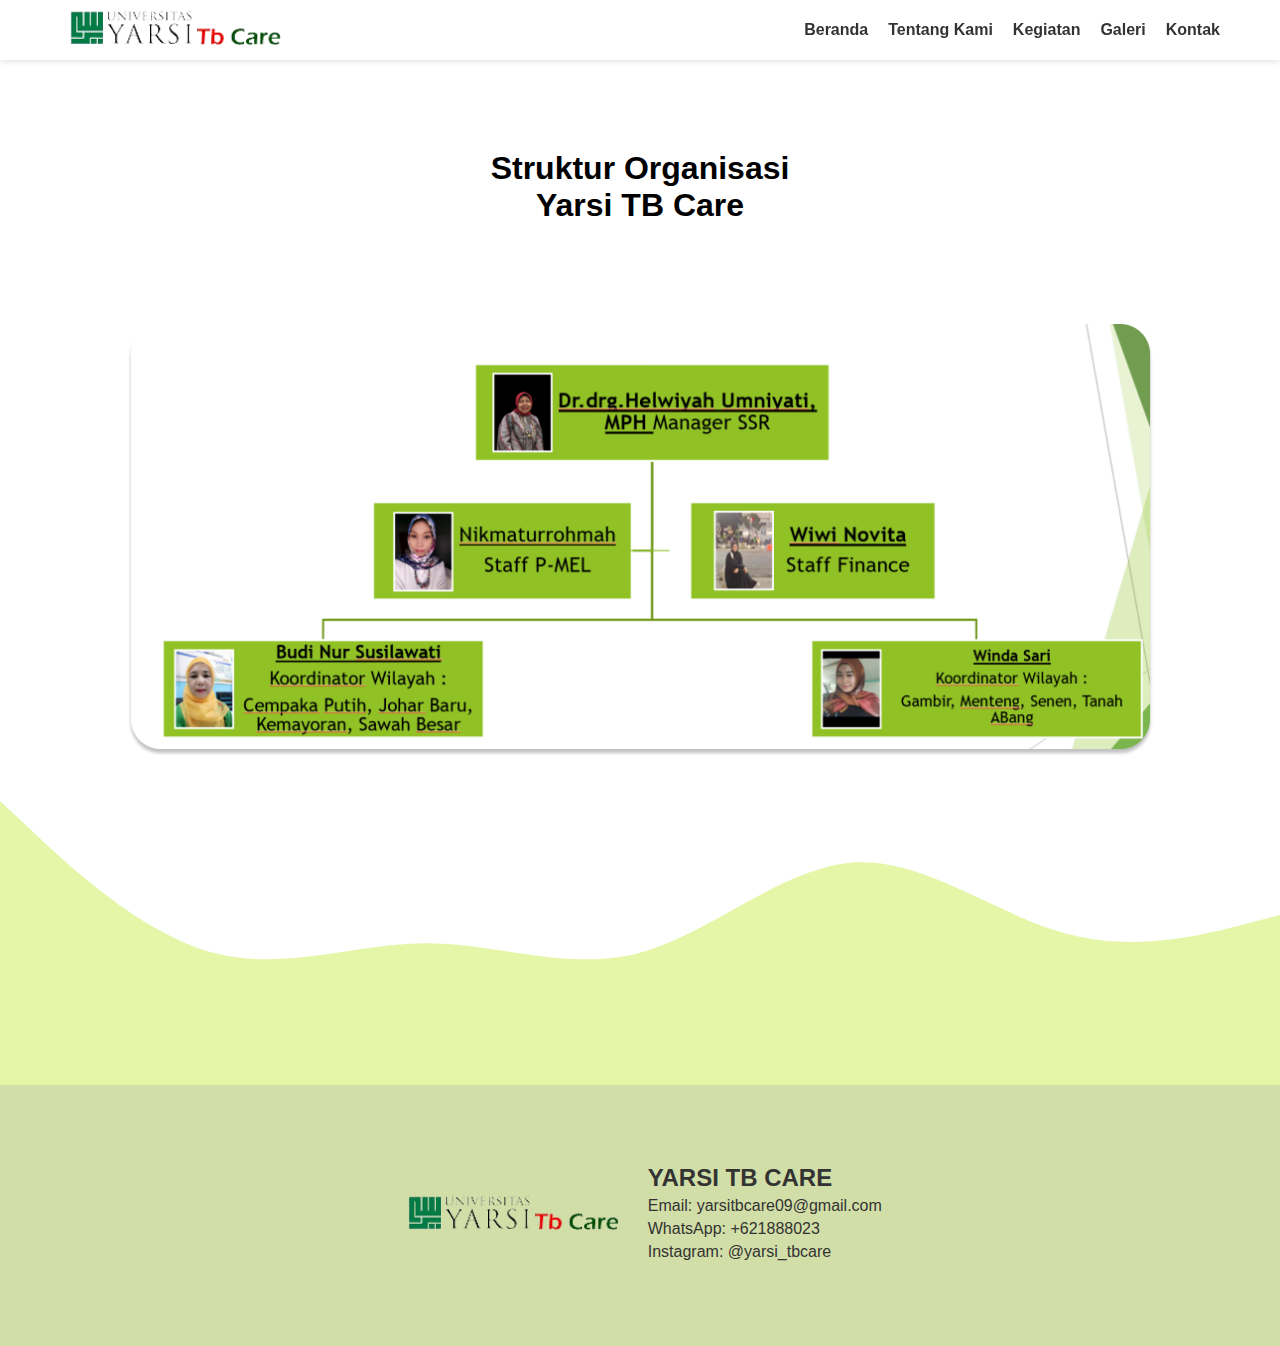
<file: struktur.html>
<!DOCTYPE html>
<html lang="en">
  <head>
    <meta charset="UTF-8" />
    <meta name="viewport" content="width=device-width, initial-scale=1.0" />
    <link rel="stylesheet" href="style.css" />
    <link rel="icon" href="asset/universitas_yarsi_logo.jpeg" />
    <title>Yarsi TB Care</title>
  </head>
  <body>
    <!-- Navbar -->
    <header class="sticky-header">
      <nav class="navbar">
        <a href="#"><img src="asset/logo.png" alt="Logo Yarsi" height="50" /></a>
        <div class="nav-links">
          <a href="index.html">Beranda</a>
          <div class="nav-item">
            <div class="dropdown">
              <a href="#">Tentang Kami</a>
              <div class="dropdown-content">
                <a href="#">Profil & Sejarah</a>
                <a href="#">Visi & Misi</a>
                <a href="struktur.html">Struktur</a>
              </div>
            </div>
          </div>
          <a href="#kegiatan">Kegiatan</a>
          <a href="#">Galeri</a>
          <a href="#kontak">Kontak</a>
        </div>
      </nav>
    </header>

    <div class="container-struktur">
      <h1>Struktur Organisasi Yarsi TB Care</h1>
      <img class="strukturImg" src="asset/struktur.png" alt="struktur" />
    </div>

    <svg class="wave" xmlns="http://www.w3.org/2000/svg" viewBox="0 0 1440 320">
      <path
        fill="#E5F6A9"
        fill-opacity="1"
        d="M0,0L40,37.3C80,75,160,149,240,170.7C320,192,400,160,480,160C560,160,640,192,720,170.7C800,149,880,75,960,69.3C1040,64,1120,128,1200,149.3C1280,171,1360,149,1400,138.7L1440,128L1440,320L1400,320C1360,320,1280,320,1200,320C1120,320,1040,320,960,320C880,320,800,320,720,320C640,320,560,320,480,320C400,320,320,320,240,320C160,320,80,320,40,320L0,320Z"
      ></path>
    </svg>

    <!-- Footer -->
    <footer id="kontak">
      <div class="footer-content">
        <a href="#"><img src="asset/logo.png" alt="Logo Yarsi" height="50" /></a>
        <div class="contact-info">
          <h2>YARSI TB CARE</h2>
          <p>Email: <a href="mailto:yarsitbcare09@gmail.com">yarsitbcare09@gmail.com</a></p>
          <p>WhatsApp: +621888023</p>
          <p>Instagram: <a href="#">@yarsi_tbcare</a></p>
        </div>
      </div>
    </footer>
  </body>
</html>
</file>
<file: style.css>
/* Reset styles */
* {
    margin: 0;
    padding: 0;
    box-sizing: border-box;
}

/* General body styles */
body {
    font-family: Poppins, sans-serif;
    scroll-behavior: smooth; /* Smooth scrolling effect */
}

.sticky-header {
    position: fixed;
    top: 0;
    left: 0;
    width: 100%;
    background-color: #fff; /* Warna latar belakang header */
    z-index: 1000;
    box-shadow: 0 2px 5px rgba(0, 0, 0, 0.1); /* Memberikan bayangan agar header terlihat */
    padding: 3px 0; /* Jarak vertikal di header */
}

/* Navbar */
.navbar {
    display: flex;
    justify-content: space-between; /* Membuat logo dan link menu terpisah */
    align-items: center;
    max-width: 1200px;
    margin: 0 auto; /* Menjaga navbar tetap berada di tengah */
    padding: 0 20px;
}

/* Logo */
.navbar .logo img {
    height: 50px;
}

/* Links */
.nav-links {
    display: flex;
    gap: 20px; /* Menambahkan jarak antar item menu */
}

.nav-links a {
    text-decoration: none;
    color: #333; /* Warna teks */
    font-size: 16px;
    font-weight: 600;
}

.nav-links a:hover {
    color: #ff9800; /* Warna saat dihover */
}

/* Dropdown Menu */
.nav-item {
    position: relative;
}

.nav-item .dropdown-content {
    display: none;
    position: absolute;
    background-color: #fff;
    min-width: 160px;
    box-shadow: 0px 8px 16px #D2DEA7;
    z-index: 1;
    top: 100%; /* Menempatkan dropdown tepat di bawah item */
    left: 0; /* Menyelaraskan dengan item menu */
    width: 200px; /* Lebar dropdown */
    flex-direction: column; /* Mengatur item secara vertikal */
    padding: 0; /* Menghapus padding default */
    border-radius: 10px; /* Mengubah sudut menjadi lebih melengkung */
}

.nav-item:hover .dropdown-content {
    display: block;
}

.nav-item .dropdown-content a {
    display: block;
    padding: 12px 16px;
    color: #333;
    text-decoration: none;
}

.nav-item .dropdown-content a:not(:last-child) {
    border-bottom: 1px solid #ddd; /* Garis pemisah antar item */
}

.nav-item .dropdown-content a:hover {
    background-color: #ddd;
}

/* Section styles */
section {
    height: 100vh; /* Each section fills the full viewport height */
    display: flex;
    flex-direction: column;
    justify-content: center;
    align-items: center;
    padding: 20px;
}

/* Hero Section */
.hero {
    background-image: url('asset/yrs.jpg'); /* Replace with your image path */
    background-size: cover;
    background-position: center 20%;
    color: #fff;
    text-align: center;
}

.hero .display-4 {
    margin-top: 50px; /* Menggeser judul ke atas */
    font-size: 50px; /* Ukuran font untuk h1 dengan kelas display-4 */
    margin-bottom: 15px; /* Jarak bawah antar elemen */
    font-weight: 600; /* Memberikan ketebalan pada teks */
}

/* Mengatur h1 (judul kedua) */
.hero h1 {
    font-size: 50px; /* Ukuran font untuk h1 kedua */
    margin-bottom: 30px; /* Jarak bawah */
    font-weight: 600;
}

/* Mengatur paragraf */
.hero p {
    font-size: 18px; /* Ukuran font untuk paragraf */
    margin-top: 20px; /* Jarak atas untuk paragraf */
    line-height: 1.6; /* Jarak antar baris pada paragraf */
    max-width: 900px; /* Membatasi lebar paragraf agar tidak terlalu panjang */
}

/* Kegiatan Section */
.kegiatan {
    background-color: #f8f9fa; /* Light background color */
    text-align: center;
}

.kegiatan h2{
    font-size: 40px;
    margin-top: -150px;
    margin-bottom: 50px;
}

.kegiatan .row {
    display: flex;
    justify-content: center;
    gap: 20px;
}

.kegiatan .card h5 {
    font-size: 20px;
    margin-bottom: 25px;
}

.kegiatan .card {
    background: white;
    border: 1px solid #ddd;
    padding: 20px;
    box-shadow: 0 4px 6px rgba(0, 0, 0, 0.1);
    width: 300px;
    text-align: center;
}

/* Berita Terkini Section */
.berita-terkini {
    padding: 40px 20px;
    background-color: #f9f9f9; /* Warna latar belakang bagian berita */
    text-align: center;
}

.berita-terkini h2 {
    font-size: 24px;
    color: #333;
    margin-bottom: 20px;
}

.berita {
    display: flex;
    justify-content: space-around;
    gap: 20px;
    flex-wrap: wrap; /* Agar responsif saat layar kecil */
}

.berita-item {
    width: 30%; /* Setiap berita memiliki lebar 30% */
    background-color: #fff;
    padding: 20px;
    border-radius: 8px;
    box-shadow: 0 4px 6px rgba(0, 0, 0, 0.1);
    text-align: left;
}

.berita-item img {
    width: 100%;
    height: auto;
    border-radius: 8px;
}

.berita-item h3 {
    font-size: 20px;
    margin-top: 15px;
    color: #333;
}

.berita-item p {
    font-size: 14px;
    color: #666;
    margin: 10px 0;
}

.berita-item a {
    text-decoration: none;
    color: #ff9800;
    font-weight: 600;
}

.berita-item a:hover {
    text-decoration: underline;
}

/* Partner Section */
.partner {
    background-color: #ececec; /* Neutral background */
    padding: 40px 20px;
    text-align: center;
}

.partner h2 {
    font-size: 40px;
    color: #333;
    margin-bottom: 20px;
}

.partner .partners{
    display: flex;
    justify-content: center;
    gap: 80px;
}
.partner .partners img {
    height: auto; /* Agar gambar responsif */
    max-height: 100px; /* Menentukan ukuran maksimal tinggi gambar */
    width: auto;
    margin: 10px;
}

.container-struktur{
    margin-top: 150px;
    text-align: center;
    margin-bottom: 40px;
}

.container-struktur h1{
    display: inline-block;
    width: 25%;
}

.wave{
    margin-bottom: -5px;
}

/* Styling untuk footer */
footer {
    background-color: #D2DEA7; /* Ganti dengan warna latar yang diinginkan */
    color: #333; /* Teks putih */
    padding: 80px;
    display: flex;
    justify-content: center;
}

.footer-content {
    display: flex;
    align-items: center; /* Menjaga elemen-elemen footer sejajar vertikal */
    justify-content: center; /* Memberikan jarak antara logo dan informasi kontak */
}

footer a {
    color: #333; /* Warna link */
    text-decoration: none;
}

footer a:hover {
    color: #1200dd;
    text-decoration: underline;
}

footer img {
    height: 50px; /* Ukuran logo di footer */
    margin-right: 20px; /* Memberikan jarak antara logo dan teks */
}

.contact-info p {
    margin: 5px 0; /* Jarak antar teks */
}

.strukturImg{
    margin-top: 100px;
    width: 1027px;
}

/* Media Query untuk responsif pada layar kecil */
@media (max-width: 768px) {
    .partners img {
        max-height: 50px; /* Menurunkan ukuran gambar pada layar kecil */
    }
    .footer-content {
        flex-direction: column; /* Menumpuk logo dan kontak secara vertikal pada perangkat kecil */
        align-items: flex-start;
    }
    footer {
        padding: 15px;
    }
}
</file>
